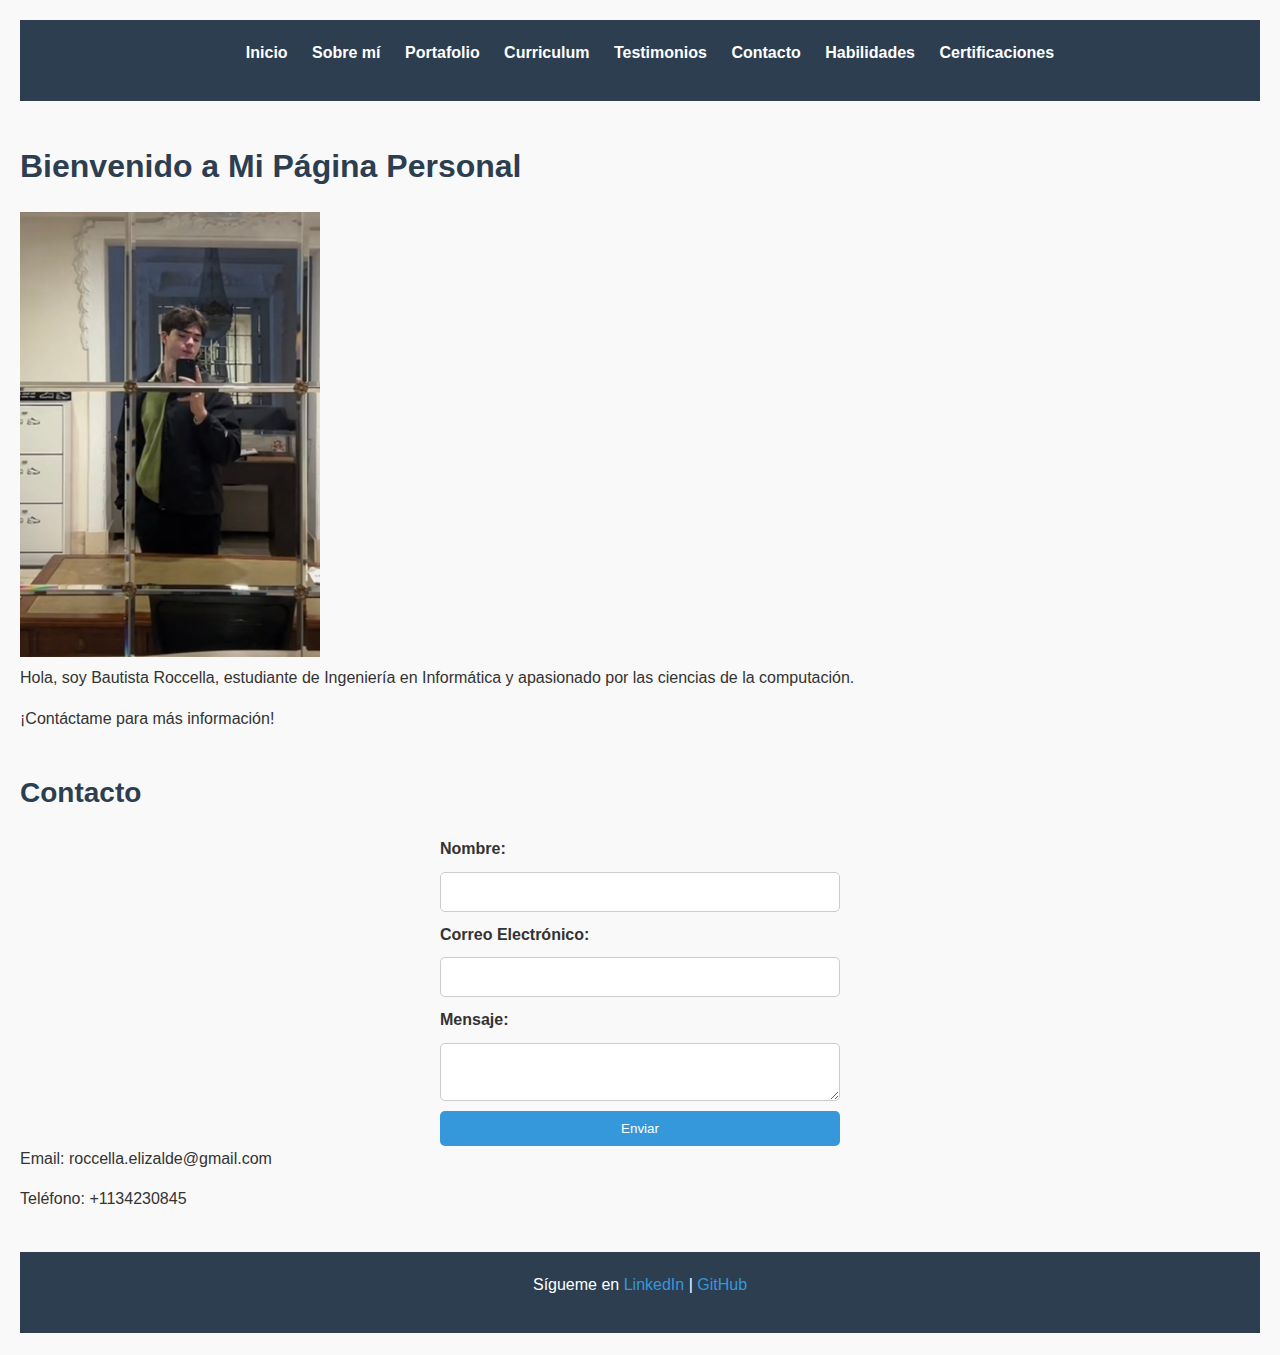
<file: porfolio-roccella-bautista-lu-1156558/index.html>
<!DOCTYPE html>
<html lang="es">
<head>
    <meta charset="UTF-8">
    <meta name="viewport" content="width=device-width, initial-scale=1.0">
    <title>LNU: 1156558 Roccella Bautista</title>
    <style>
        * {
            margin: 0;
            padding: 0;
            box-sizing: border-box;
        }

        body {
            font-family: Arial, sans-serif;
            line-height: 1.6;
            background-color: #f9f9f9;
            color: #333;
            padding: 20px;
        }

        header {
            background-color: #2c3e50;
            padding: 20px;
            text-align: center;
            margin-bottom: 40px;
        }

        header nav ul {
            list-style: none;
        }

        header nav ul li {
            display: inline;
            margin: 0 10px;
        }

        header nav ul li a {
            color: white;
            text-decoration: none;
            font-weight: bold;
        }

        section {
            margin-bottom: 40px;
        }

        h1, h2, h3 {
            margin-bottom: 20px;
            color: #2c3e50;
        }

        h2 {
            margin-top: 20px;
            font-size: 28px;
        }

        h3 {
            margin-bottom: 15px;
            font-size: 24px;
        }

        p {
            margin-bottom: 15px;
        }

        ul {
            margin-left: 20px;
            margin-bottom: 15px;
        }

        ul li {
            margin-bottom: 10px;
        }

        .cv-online ul {
            list-style-type: disc;
            margin-left: 40px;
        }

        .project {
            margin-bottom: 20px;
        }

        blockquote {
            font-style: italic;
            color: #555;
            margin-left: 20px;
        }

        footer {
            text-align: center;
            padding: 20px;
            background-color: #2c3e50;
            color: white;
            margin-top: 40px;
        }

        form {
            display: grid;
            gap: 10px;
            max-width: 400px;
            margin: 0 auto;
        }

        form label {
            font-weight: bold;
        }

        form input, form textarea {
            padding: 10px;
            font-size: 16px;
            width: 100%;
            border-radius: 5px;
            border: 1px solid #ccc;
        }

        form button {
            background-color: #3498db;
            color: white;
            padding: 10px 20px;
            border: none;
            cursor: pointer;
            border-radius: 5px;
        }

        form button:hover {
            background-color: #2980b9;
        }

        a {
            color: #3498db;
            text-decoration: none;
        }

        a:hover {
            text-decoration: underline;
        }
    </style>
</head>
<body>

    <header>
        <nav>
            <ul>
                <li><a href="index.html">Inicio</a></li>
                <li><a href="about.html">Sobre mí</a></li>
                <li><a href="portfolio.html">Portafolio</a></li>
                <li><a href="cv.html">Curriculum</a></li>
                <li><a href="testimonies.html">Testimonios</a></li>
                <li><a href="contact.html">Contacto</a></li>
                <li><a href="skills.html">Habilidades</a></li>
                <li><a href="certifications.html">Certificaciones</a></li>
            </ul>
        </nav>
    </header>

    <section>
        <h1>Bienvenido a Mi Página Personal</h1>
        <img src="image.jpg" alt="mi cara" width="300" height="auto">
        <p>Hola, soy Bautista Roccella, estudiante de Ingeniería en Informática y apasionado por las ciencias de la computación.</p>
        <p>¡Contáctame para más información!</p>
    </section>

    <section id="contact">
        <h2>Contacto</h2>
        <form action="ruta/a/tu/formulario" method="post">
            <label for="nombre">Nombre:</label>
            <input type="text" id="nombre" name="nombre" required>
            <label for="email">Correo Electrónico:</label>
            <input type="email" id="email" name="email" required>
            <label for="mensaje">Mensaje:</label>
            <textarea id="mensaje" name="mensaje" required></textarea>
            <button type="submit">Enviar</button>
        </form>
        <p>Email: roccella.elizalde@gmail.com</p>
        <p>Teléfono: +1134230845</p>
    </section>

    <footer>
        <p>Sígueme en <a href="https://www.linkedin.com/in/bautistaroccella/">LinkedIn</a> | <a href="https://github.com/bauRoccella">GitHub</a></p>
    </footer>
</body>
</html>
</file>
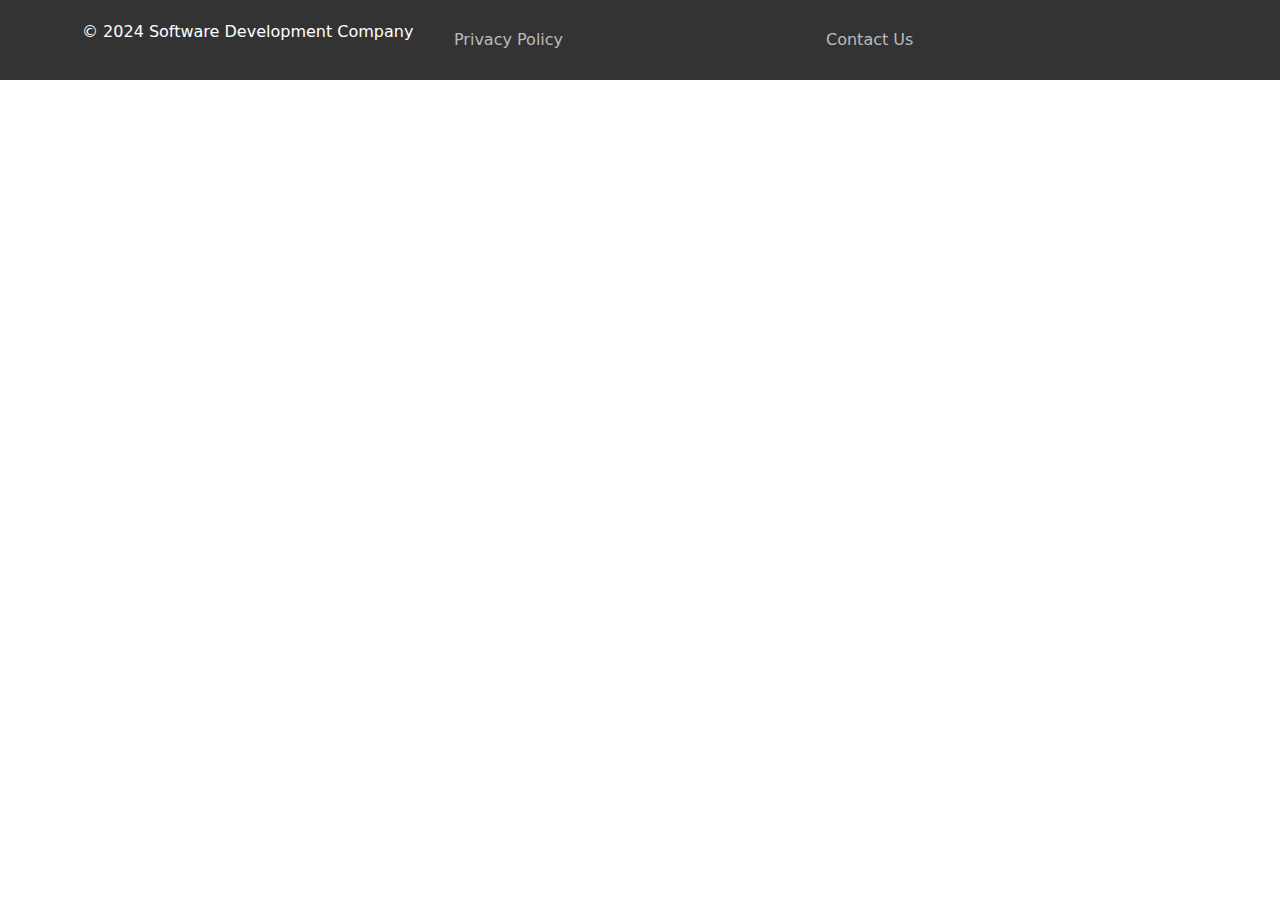
<file: footer/footer.html>
<!DOCTYPE html>
<html lang="en">
<head>
  <meta charset="UTF-8">
  <meta name="viewport" content="width=device-width, initial-scale=1.0">
  <title>Footer with Bootstrap</title>
  <link rel="stylesheet" href="styles.css">

  <link href="https://cdn.jsdelivr.net/npm/bootstrap@5.3.0-alpha1/dist/css/bootstrap.min.css" rel="stylesheet">
</head>
<body>
  <footer class="text-center text-lg-start">
    <div class="container d-flex justify-content-between align-items-center">
      <div class="col-md-4">
        <p>&copy; 2024 Software Development Company</p>
      </div>
      <div class="col-md-4">
        <a href="#">Privacy Policy</a>
      </div>
      <div class="col-md-4">
        <a href="#">Contact Us</a>
      </div>
    </div>
  </footer>

  <script src="https://cdn.jsdelivr.net/npm/bootstrap@5.3.0-alpha1/dist/js/bootstrap.bundle.min.js"></script>
</body>
</html>
</file>
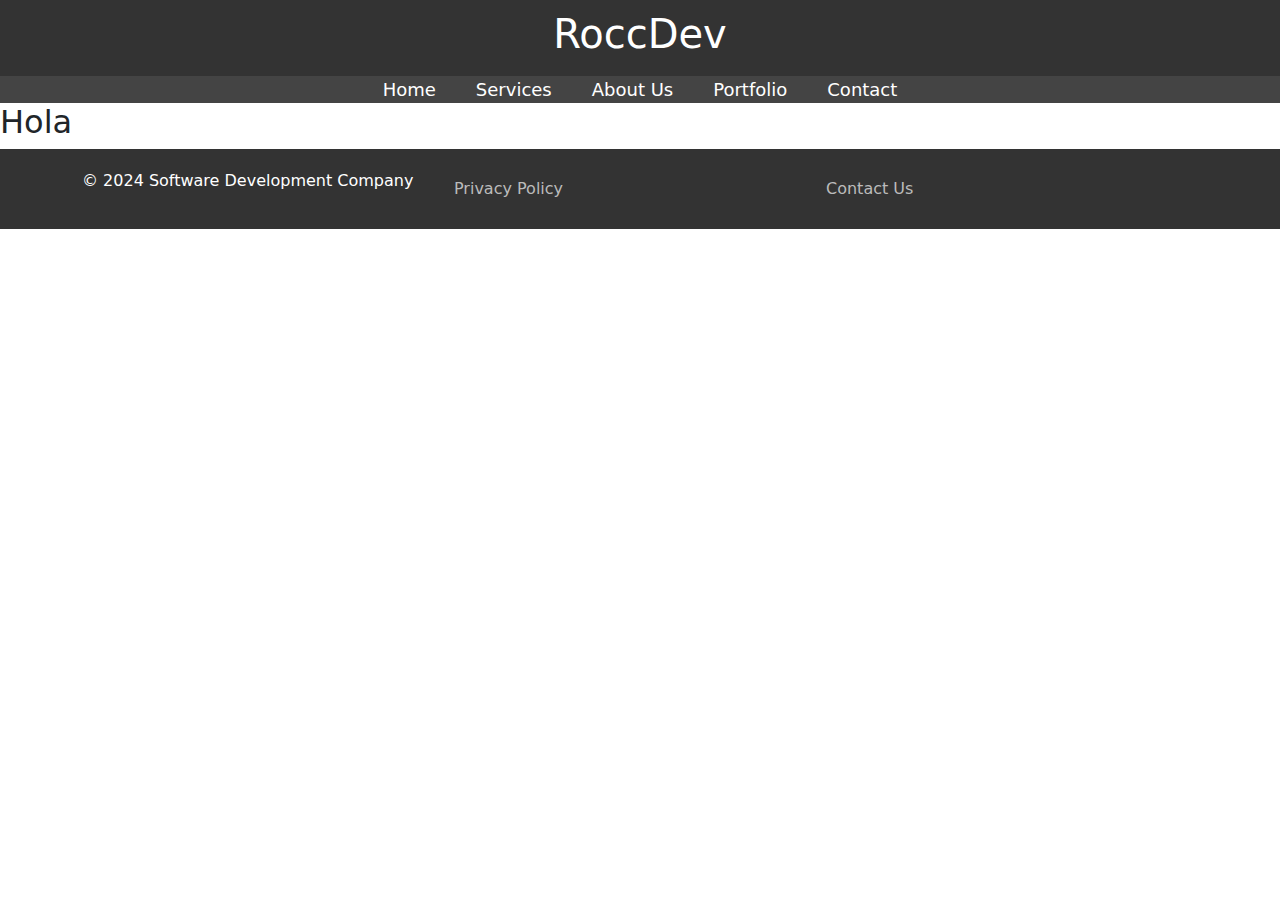
<file: footer/menu.html>
<!DOCTYPE html>
<html lang="en">
<head>
  <meta charset="UTF-8">
  <meta name="viewport" content="width=device-width, initial-scale=1.0">
  <title>RoccDev</title>
  <link rel="stylesheet" href="styles.css"> 
  <link href="https://cdn.jsdelivr.net/npm/bootstrap@5.3.0-alpha1/dist/css/bootstrap.min.css" rel="stylesheet">
</head>
<body>
  <header>
    <h1>RoccDev</h1>
  </header>

  <nav>
    <ul>
      <li><a href="#">Home</a></li>
      <li><a href="#">Services</a></li>
      <li><a href="#">About Us</a></li>
      <li><a href="#">Portfolio</a></li>
      <li><a href="#">Contact</a></li>
    </ul>
  </nav>

  <h2>Hola</h2>

  <footer class="text-center text-lg-start">
    <div class="container d-flex justify-content-between align-items-center">
      <div class="col-md-4">
        <p>&copy; 2024 Software Development Company</p>
      </div>
      <div class="col-md-4">
        <a href="#">Privacy Policy</a>
      </div>
      <div class="col-md-4">
        <a href="#">Contact Us</a>
      </div>
    </div>
  </footer>

  <script src="https://cdn.jsdelivr.net/npm/bootstrap@5.3.0-alpha1/dist/js/bootstrap.bundle.min.js"></script>
</body>
</html>
</file>
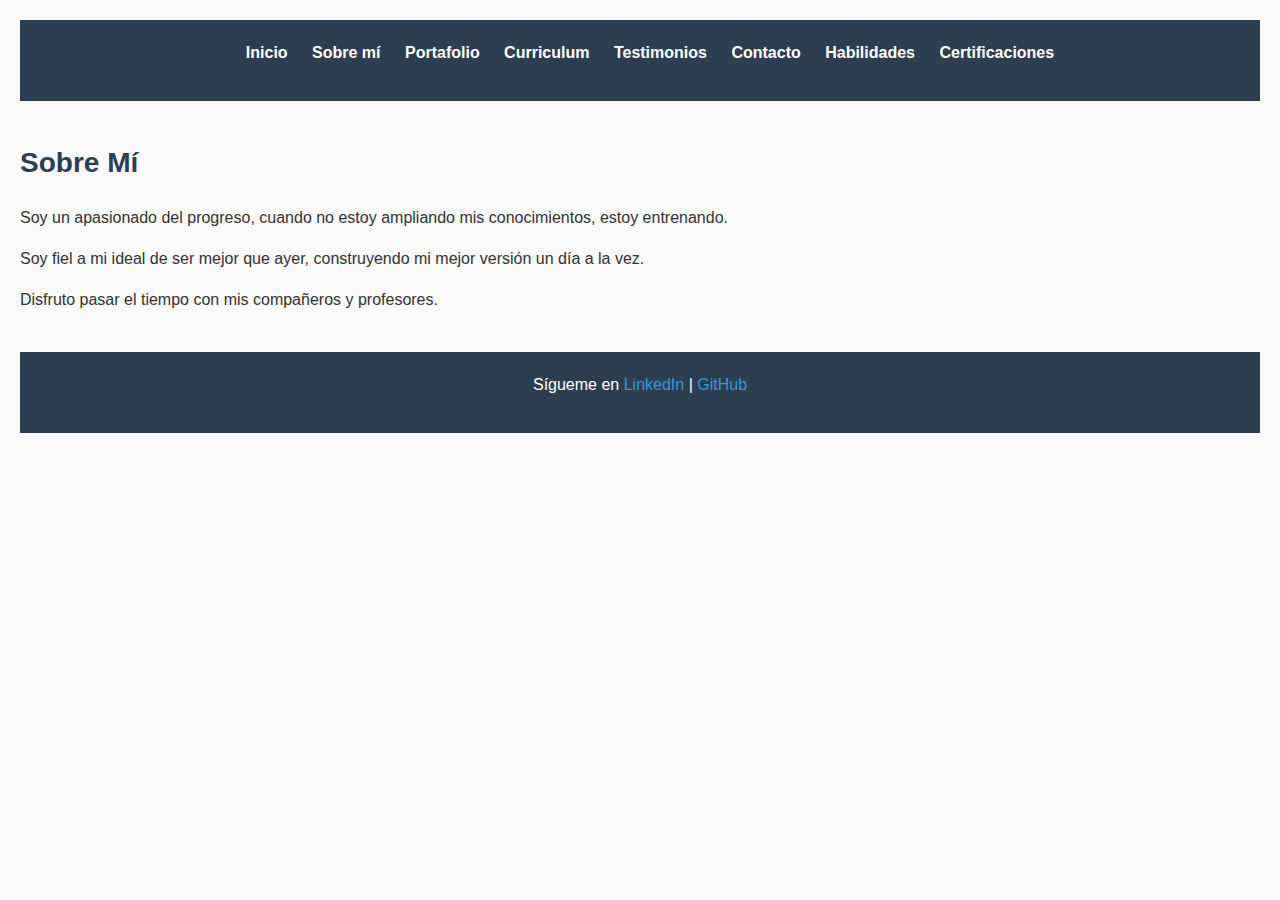
<file: porfolio-roccella-bautista-lu-1156558/about.html>
<!DOCTYPE html>
<html lang="es">
<head>
    <meta charset="UTF-8">
    <meta name="viewport" content="width=device-width, initial-scale=1.0">
    <title>LNU: 1156558 Roccella Bautista</title>
    <style>
        * {
            margin: 0;
            padding: 0;
            box-sizing: border-box;
        }

        body {
            font-family: Arial, sans-serif;
            line-height: 1.6;
            background-color: #f9f9f9;
            color: #333;
            padding: 20px;
        }

        header {
            background-color: #2c3e50;
            padding: 20px;
            text-align: center;
            margin-bottom: 40px;
        }

        header nav ul {
            list-style: none;
        }

        header nav ul li {
            display: inline;
            margin: 0 10px;
        }

        header nav ul li a {
            color: white;
            text-decoration: none;
            font-weight: bold;
        }

        section {
            margin-bottom: 40px;
        }

        h1, h2, h3 {
            margin-bottom: 20px;
            color: #2c3e50;
        }

        h2 {
            margin-top: 20px;
            font-size: 28px;
        }

        h3 {
            margin-bottom: 15px;
            font-size: 24px;
        }

        p {
            margin-bottom: 15px;
        }

        ul {
            margin-left: 20px;
            margin-bottom: 15px;
        }

        ul li {
            margin-bottom: 10px;
        }

        .cv-online ul {
            list-style-type: disc;
            margin-left: 40px;
        }

        .project {
            margin-bottom: 20px;
        }

        blockquote {
            font-style: italic;
            color: #555;
            margin-left: 20px;
        }

        footer {
            text-align: center;
            padding: 20px;
            background-color: #2c3e50;
            color: white;
            margin-top: 40px;
        }

        form {
            display: grid;
            gap: 10px;
            max-width: 400px;
            margin: 0 auto;
        }

        form label {
            font-weight: bold;
        }

        form input, form textarea {
            padding: 10px;
            font-size: 16px;
            width: 100%;
            border-radius: 5px;
            border: 1px solid #ccc;
        }

        form button {
            background-color: #3498db;
            color: white;
            padding: 10px 20px;
            border: none;
            cursor: pointer;
            border-radius: 5px;
        }

        form button:hover {
            background-color: #2980b9;
        }

        a {
            color: #3498db;
            text-decoration: none;
        }

        a:hover {
            text-decoration: underline;
        }
    </style>
</head>
<body>

    <header>
        <nav>
            <ul>
                <li><a href="index.html">Inicio</a></li>
                <li><a href="about.html">Sobre mí</a></li>
                <li><a href="portfolio.html">Portafolio</a></li>
                <li><a href="cv.html">Curriculum</a></li>
                <li><a href="testimonies.html">Testimonios</a></li>
                <li><a href="contact.html">Contacto</a></li>
                <li><a href="skills.html">Habilidades</a></li>
                <li><a href="certifications.html">Certificaciones</a></li>
            </ul>
        </nav>
    </header>

    <section>
        <h2>Sobre Mí</h2>
        <p>Soy un apasionado del progreso, cuando no estoy ampliando mis conocimientos, estoy entrenando.</p>
        <p>Soy fiel a mi ideal de ser mejor que ayer, construyendo mi mejor versión un día a la vez.</p>
        <p>Disfruto pasar el tiempo con mis compañeros y profesores.</p>
    </section>

    <footer>
        <p>Sígueme en <a href="https://www.linkedin.com/in/bautistaroccella/">LinkedIn</a> | <a href="https://github.com/bauRoccella">GitHub</a></p>
    </footer>

</body>
</file>
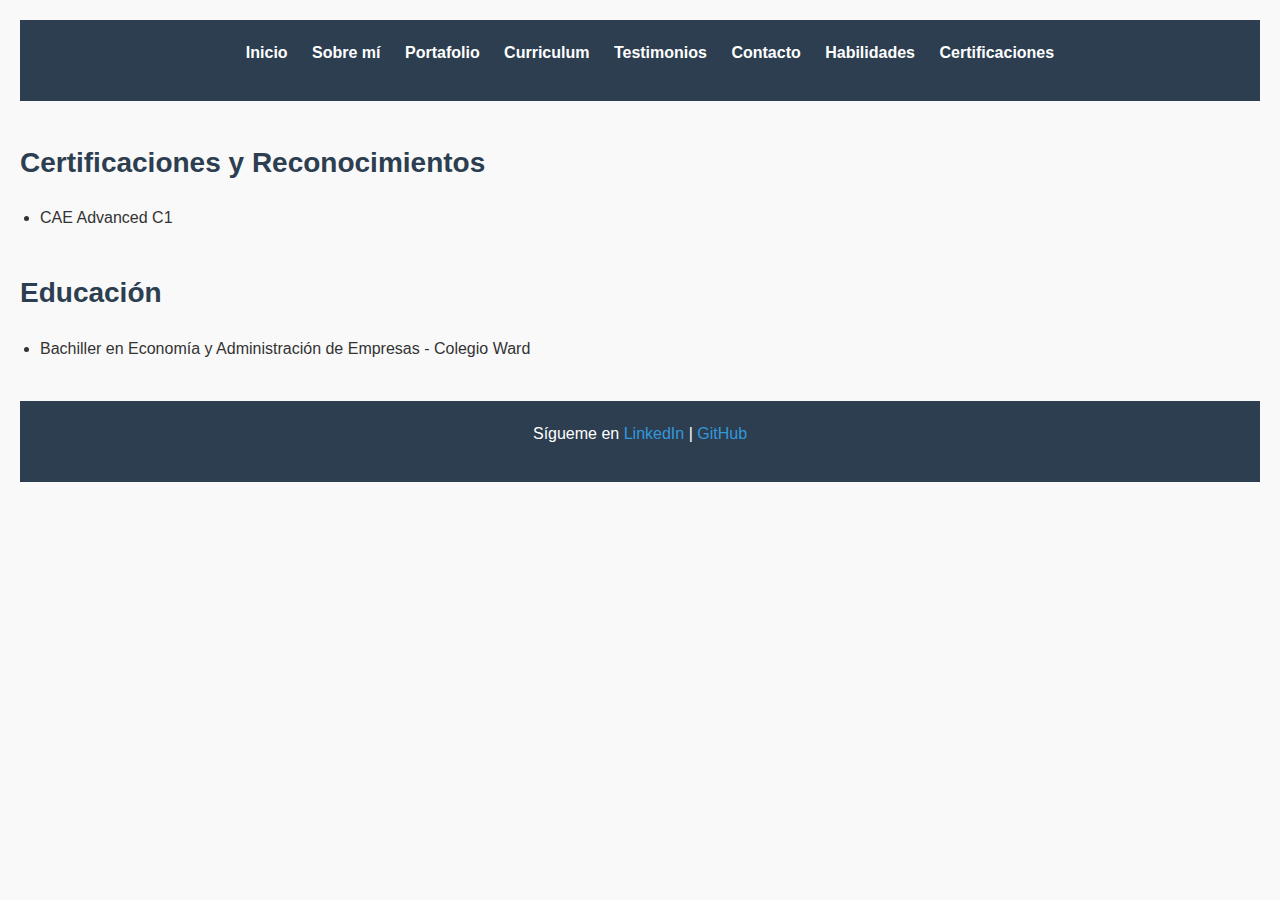
<file: porfolio-roccella-bautista-lu-1156558/certifications.html>
<!DOCTYPE html>
<html lang="es">
<head>
    <meta charset="UTF-8">
    <meta name="viewport" content="width=device-width, initial-scale=1.0">
    <title>LNU: 1156558 Roccella Bautista</title>
    <style>
        * {
            margin: 0;
            padding: 0;
            box-sizing: border-box;
        }

        body {
            font-family: Arial, sans-serif;
            line-height: 1.6;
            background-color: #f9f9f9;
            color: #333;
            padding: 20px;
        }

        header {
            background-color: #2c3e50;
            padding: 20px;
            text-align: center;
            margin-bottom: 40px;
        }

        header nav ul {
            list-style: none;
        }

        header nav ul li {
            display: inline;
            margin: 0 10px;
        }

        header nav ul li a {
            color: white;
            text-decoration: none;
            font-weight: bold;
        }

        section {
            margin-bottom: 40px;
        }

        h1, h2, h3 {
            margin-bottom: 20px;
            color: #2c3e50;
        }

        h2 {
            margin-top: 20px;
            font-size: 28px;
        }

        h3 {
            margin-bottom: 15px;
            font-size: 24px;
        }

        p {
            margin-bottom: 15px;
        }

        ul {
            margin-left: 20px;
            margin-bottom: 15px;
        }

        ul li {
            margin-bottom: 10px;
        }

        .cv-online ul {
            list-style-type: disc;
            margin-left: 40px;
        }

        .project {
            margin-bottom: 20px;
        }

        blockquote {
            font-style: italic;
            color: #555;
            margin-left: 20px;
        }

        footer {
            text-align: center;
            padding: 20px;
            background-color: #2c3e50;
            color: white;
            margin-top: 40px;
        }

        form {
            display: grid;
            gap: 10px;
            max-width: 400px;
            margin: 0 auto;
        }

        form label {
            font-weight: bold;
        }

        form input, form textarea {
            padding: 10px;
            font-size: 16px;
            width: 100%;
            border-radius: 5px;
            border: 1px solid #ccc;
        }

        form button {
            background-color: #3498db;
            color: white;
            padding: 10px 20px;
            border: none;
            cursor: pointer;
            border-radius: 5px;
        }

        form button:hover {
            background-color: #2980b9;
        }

        a {
            color: #3498db;
            text-decoration: none;
        }

        a:hover {
            text-decoration: underline;
        }
    </style>
</head>
<body>

    <header>
        <nav>
            <ul>
                <li><a href="index.html">Inicio</a></li>
                <li><a href="about.html">Sobre mí</a></li>
                <li><a href="portfolio.html">Portafolio</a></li>
                <li><a href="cv.html">Curriculum</a></li>
                <li><a href="testimonies.html">Testimonios</a></li>
                <li><a href="contact.html">Contacto</a></li>
                <li><a href="skills.html">Habilidades</a></li>
                <li><a href="certifications.html">Certificaciones</a></li>
            </ul>
        </nav>
    </header>

    <section>
        <h2>Certificaciones y Reconocimientos</h2>
        <ul>
            <li>CAE Advanced C1</li>
        </ul>
    </section>

</section">
        <h2>Educación</h2>
        <ul>
            <li>Bachiller en Economía y Administración de Empresas - Colegio Ward</li>
        </ul>
</section>

    <footer>
        <p>Sígueme en <a href="https://www.linkedin.com/in/bautistaroccella/">LinkedIn</a> | <a href="https://github.com/bauRoccella">GitHub</a></p>
    </footer>

</body>
</file>
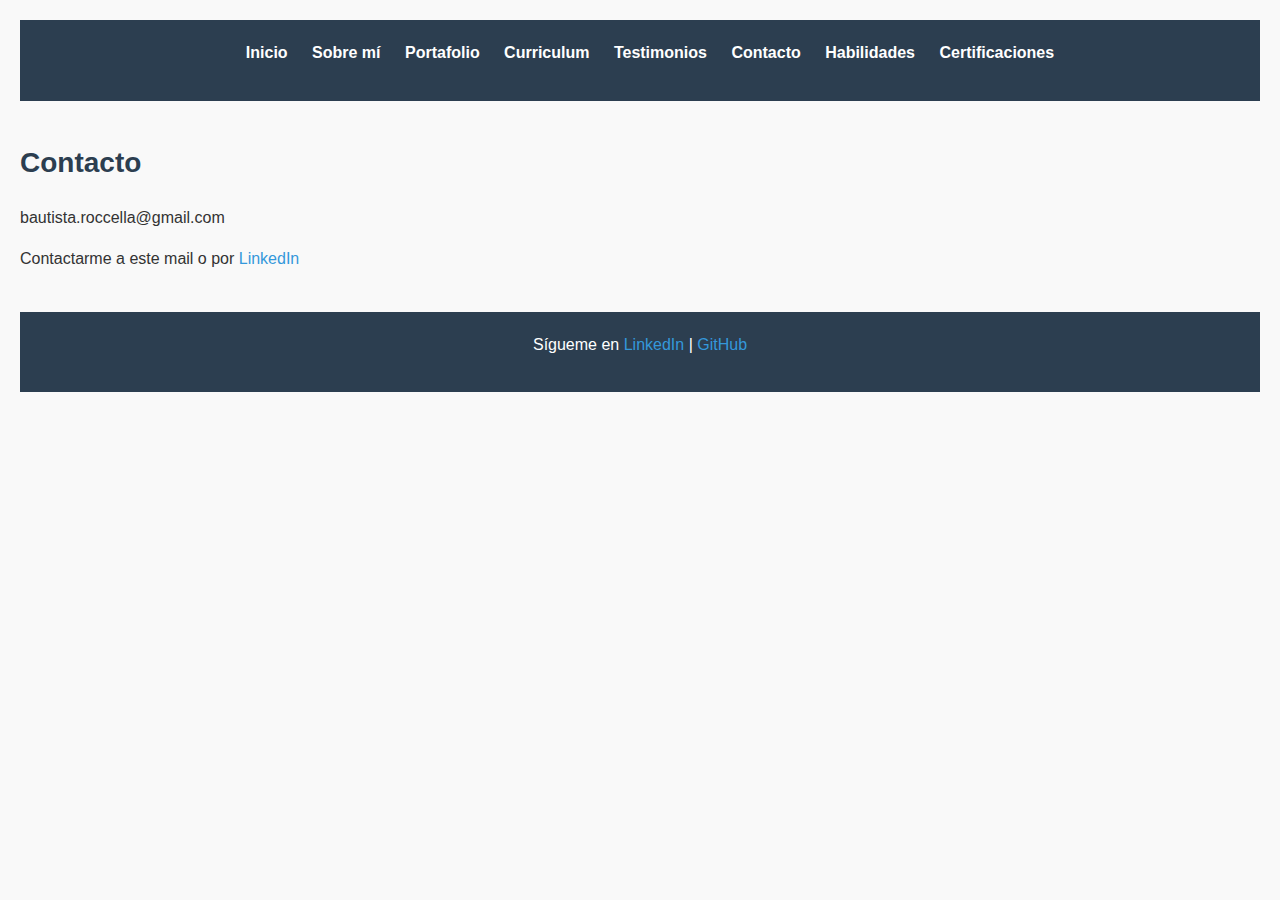
<file: porfolio-roccella-bautista-lu-1156558/contact.html>
<!DOCTYPE html>
<html lang="es">
<head>
    <meta charset="UTF-8">
    <meta name="viewport" content="width=device-width, initial-scale=1.0">
    <title>LNU: 1156558 Roccella Bautista</title>
    <style>
        * {
            margin: 0;
            padding: 0;
            box-sizing: border-box;
        }

        body {
            font-family: Arial, sans-serif;
            line-height: 1.6;
            background-color: #f9f9f9;
            color: #333;
            padding: 20px;
        }

        header {
            background-color: #2c3e50;
            padding: 20px;
            text-align: center;
            margin-bottom: 40px;
        }

        header nav ul {
            list-style: none;
        }

        header nav ul li {
            display: inline;
            margin: 0 10px;
        }

        header nav ul li a {
            color: white;
            text-decoration: none;
            font-weight: bold;
        }

        section {
            margin-bottom: 40px;
        }

        h1, h2, h3 {
            margin-bottom: 20px;
            color: #2c3e50;
        }

        h2 {
            margin-top: 20px;
            font-size: 28px;
        }

        h3 {
            margin-bottom: 15px;
            font-size: 24px;
        }

        p {
            margin-bottom: 15px;
        }

        ul {
            margin-left: 20px;
            margin-bottom: 15px;
        }

        ul li {
            margin-bottom: 10px;
        }

        .cv-online ul {
            list-style-type: disc;
            margin-left: 40px;
        }

        .project {
            margin-bottom: 20px;
        }

        blockquote {
            font-style: italic;
            color: #555;
            margin-left: 20px;
        }

        footer {
            text-align: center;
            padding: 20px;
            background-color: #2c3e50;
            color: white;
            margin-top: 40px;
        }

        form {
            display: grid;
            gap: 10px;
            max-width: 400px;
            margin: 0 auto;
        }

        form label {
            font-weight: bold;
        }

        form input, form textarea {
            padding: 10px;
            font-size: 16px;
            width: 100%;
            border-radius: 5px;
            border: 1px solid #ccc;
        }

        form button {
            background-color: #3498db;
            color: white;
            padding: 10px 20px;
            border: none;
            cursor: pointer;
            border-radius: 5px;
        }

        form button:hover {
            background-color: #2980b9;
        }

        a {
            color: #3498db;
            text-decoration: none;
        }

        a:hover {
            text-decoration: underline;
        }
    </style>
</head>
<body>

    <header>
        <nav>
            <ul>
                <li><a href="index.html">Inicio</a></li>
                <li><a href="about.html">Sobre mí</a></li>
                <li><a href="portfolio.html">Portafolio</a></li>
                <li><a href="cv.html">Curriculum</a></li>
                <li><a href="testimonies.html">Testimonios</a></li>
                <li><a href="contact.html">Contacto</a></li>
                <li><a href="skills.html">Habilidades</a></li>
                <li><a href="certifications.html">Certificaciones</a></li>
            </ul>
        </nav>
    </header>

    <section>
        <h2>Contacto</h2>
        <p>bautista.roccella@gmail.com</p>
        <p>Contactarme a este mail o por <a href="https://www.linkedin.com/in/bautistaroccella/">LinkedIn</a></p>
    </section>

    <footer>
        <p>Sígueme en <a href="https://www.linkedin.com/in/bautistaroccella/">LinkedIn</a> | <a href="https://github.com/bauRoccella">GitHub</a></p>
    </footer>

</body>
</file>
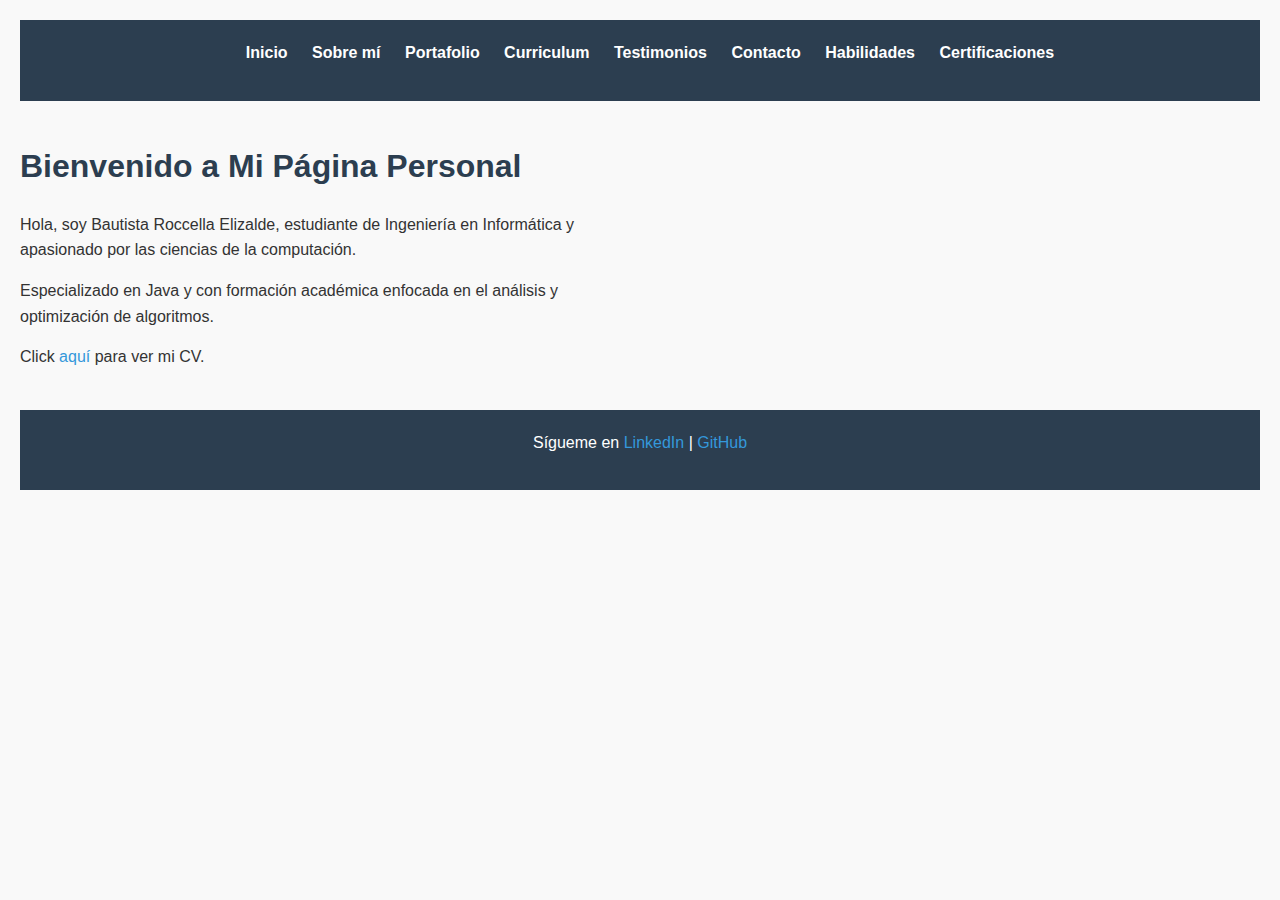
<file: porfolio-roccella-bautista-lu-1156558/cv.html>
<!DOCTYPE html>
<html lang="es">
<head>
    <meta charset="UTF-8">
    <meta name="viewport" content="width=device-width, initial-scale=1.0">
    <title>CV Textual</title>
    <style>
        * {
            margin: 0;
            padding: 0;
            box-sizing: border-box;
        }
    
        body {
            font-family: Arial, sans-serif;
            line-height: 1.6;
            background-color: #f9f9f9;
            color: #333;
            padding: 20px;
        }
    
        header {
            background-color: #2c3e50;
            padding: 20px;
            text-align: center;
            margin-bottom: 40px;
        }
    
        header nav ul {
            list-style: none;
        }
    
        header nav ul li {
            display: inline;
            margin: 0 10px;
        }
    
        header nav ul li a {
            color: white;
            text-decoration: none;
            font-weight: bold;
        }
    
        section {
            margin-bottom: 40px;
        }
    
        h1, h2, h3 {
            margin-bottom: 20px;
            color: #2c3e50;
        }
    
        h2 {
            margin-top: 20px;
            font-size: 28px;
        }
    
        h3 {
            margin-bottom: 15px;
            font-size: 24px;
        }
    
        p {
            margin-bottom: 15px;
            max-width: 600px; /* Limita el ancho del párrafo */
            word-wrap: break-word; /* Ajusta el texto automáticamente */
            word-break: break-word; /* Maneja palabras largas */
        }
    
        ul {
            margin-left: 20px;
            margin-bottom: 15px;
        }
    
        ul li {
            margin-bottom: 10px;
        }
    
        .cv-online ul {
            list-style-type: disc;
            margin-left: 40px;
        }
    
        .project {
            margin-bottom: 20px;
        }
    
        blockquote {
            font-style: italic;
            color: #555;
            margin-left: 20px;
        }
    
        footer {
            text-align: center;
            padding: 20px;
            background-color: #2c3e50;
            color: white;
            margin-top: 40px;
        }
    
        form {
            display: grid;
            gap: 10px;
            max-width: 400px;
            margin: 0 auto;
        }
    
        form label {
            font-weight: bold;
        }
    
        form input, form textarea {
            padding: 10px;
            font-size: 16px;
            width: 100%;
            border-radius: 5px;
            border: 1px solid #ccc;
        }
    
        form button {
            background-color: #3498db;
            color: white;
            padding: 10px 20px;
            border: none;
            cursor: pointer;
            border-radius: 5px;
        }
    
        form button:hover {
            background-color: #2980b9;
        }
    
        a {
            color: #3498db;
            text-decoration: none;
        }
    
        a:hover {
            text-decoration: underline;
        }
        footer {
    text-align: center;
    padding: 20px;
    background-color: #2c3e50;
    color: white;
    margin-top: 40px;
    display: flex; 
    justify-content: center; 
    align-items: center;
    flex-direction: column; 
}

    </style>
    
</head>
<body>

    <header>
        <nav>
            <ul>
                <li><a href="index.html">Inicio</a></li>
                <li><a href="about.html">Sobre mí</a></li>
                <li><a href="portfolio.html">Portafolio</a></li>
                <li><a href="cv.html">Curriculum</a></li>
                <li><a href="testimonies.html">Testimonios</a></li>
                <li><a href="contact.html">Contacto</a></li>
                <li><a href="skills.html">Habilidades</a></li>
                <li><a href="certifications.html">Certificaciones</a></li>
            </ul>
        </nav>
    </header>


    <h1>Bienvenido a Mi Página Personal</h1>
    <p>Hola, soy Bautista Roccella Elizalde, estudiante de Ingeniería en Informática y apasionado por las ciencias de la computación.</p>
    <p>Especializado en Java y con formación académica enfocada en el análisis y optimización de algoritmos.</p>
    <p>Click <a href="https://drive.google.com/file/d/1fjGsY3yBPK_Xj4W_H2Mj1MrSd7-xNgy4/view?usp=sharing">aquí</a> para ver mi CV.</p>

    <footer>
        <p>Sígueme en <a href="https://www.linkedin.com/in/bautistaroccella/">LinkedIn</a> | <a href="https://github.com/bauRoccella">GitHub</a></p>
    </footer>

</body>
</html>
</file>
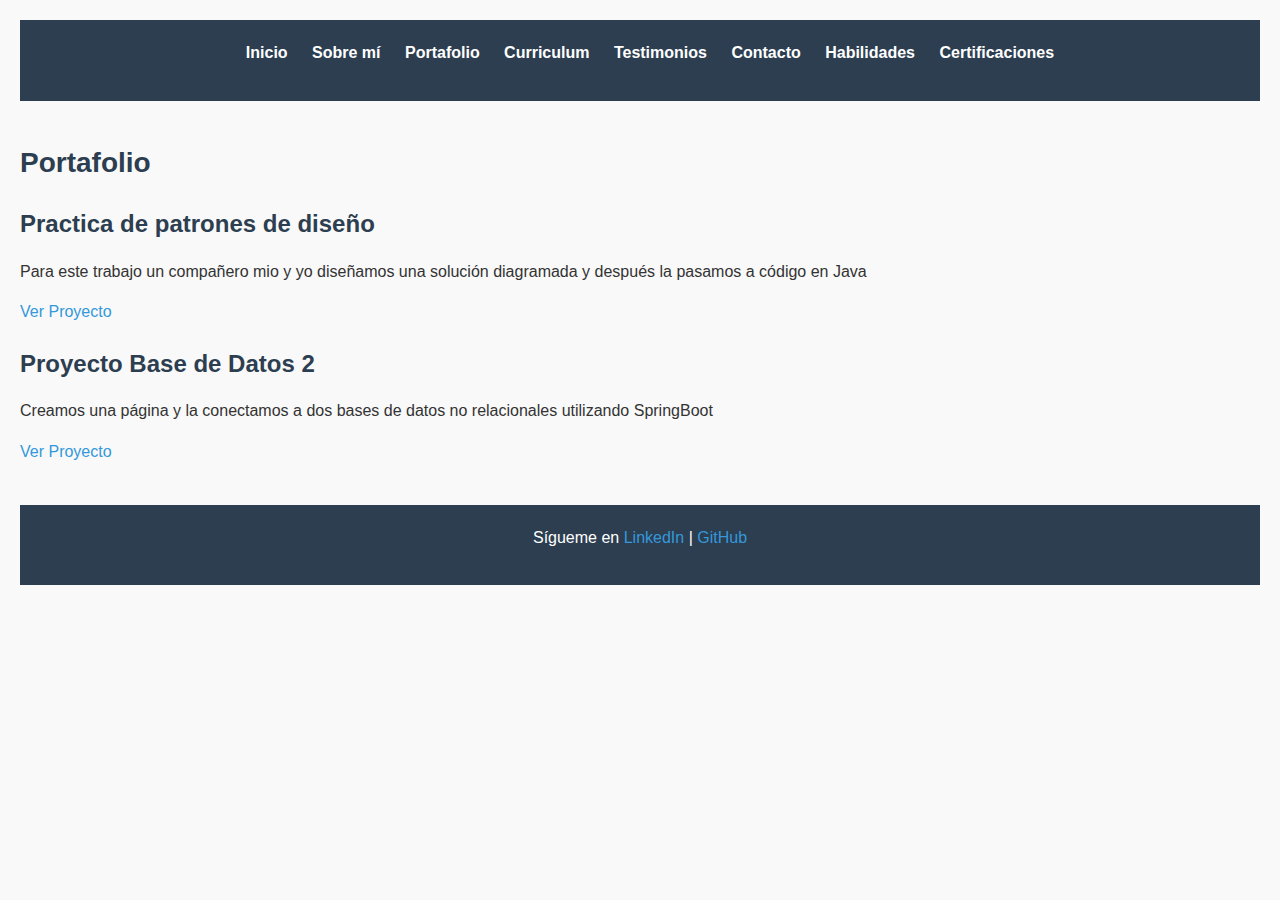
<file: porfolio-roccella-bautista-lu-1156558/portfolio.html>
<!DOCTYPE html>
<html lang="es">
<head>
    <meta charset="UTF-8">
    <meta name="viewport" content="width=device-width, initial-scale=1.0">
    <title>LNU: 1156558 Roccella Bautista</title>
    <style>
        * {
            margin: 0;
            padding: 0;
            box-sizing: border-box;
        }

        body {
            font-family: Arial, sans-serif;
            line-height: 1.6;
            background-color: #f9f9f9;
            color: #333;
            padding: 20px;
        }

        header {
            background-color: #2c3e50;
            padding: 20px;
            text-align: center;
            margin-bottom: 40px;
        }

        header nav ul {
            list-style: none;
        }

        header nav ul li {
            display: inline;
            margin: 0 10px;
        }

        header nav ul li a {
            color: white;
            text-decoration: none;
            font-weight: bold;
        }

        section {
            margin-bottom: 40px;
        }

        h1, h2, h3 {
            margin-bottom: 20px;
            color: #2c3e50;
        }

        h2 {
            margin-top: 20px;
            font-size: 28px;
        }

        h3 {
            margin-bottom: 15px;
            font-size: 24px;
        }

        p {
            margin-bottom: 15px;
        }

        ul {
            margin-left: 20px;
            margin-bottom: 15px;
        }

        ul li {
            margin-bottom: 10px;
        }

        .cv-online ul {
            list-style-type: disc;
            margin-left: 40px;
        }

        .project {
            margin-bottom: 20px;
        }

        blockquote {
            font-style: italic;
            color: #555;
            margin-left: 20px;
        }

        footer {
            text-align: center;
            padding: 20px;
            background-color: #2c3e50;
            color: white;
            margin-top: 40px;
        }

        form {
            display: grid;
            gap: 10px;
            max-width: 400px;
            margin: 0 auto;
        }

        form label {
            font-weight: bold;
        }

        form input, form textarea {
            padding: 10px;
            font-size: 16px;
            width: 100%;
            border-radius: 5px;
            border: 1px solid #ccc;
        }

        form button {
            background-color: #3498db;
            color: white;
            padding: 10px 20px;
            border: none;
            cursor: pointer;
            border-radius: 5px;
        }

        form button:hover {
            background-color: #2980b9;
        }

        a {
            color: #3498db;
            text-decoration: none;
        }

        a:hover {
            text-decoration: underline;
        }
    </style>
</head>
<body>

    <header>
        <nav>
            <ul>
                <li><a href="index.html">Inicio</a></li>
                <li><a href="about.html">Sobre mí</a></li>
                <li><a href="portfolio.html">Portafolio</a></li>
                <li><a href="cv.html">Curriculum</a></li>
                <li><a href="testimonies.html">Testimonios</a></li>
                <li><a href="contact.html">Contacto</a></li>
                <li><a href="skills.html">Habilidades</a></li>
                <li><a href="certifications.html">Certificaciones</a></li>
            </ul>
        </nav>
    </header>

    <section>
        <h2>Portafolio</h2>
        <div class="project"> 
            <h3>Practica de patrones de diseño</h3>
            <p>Para este trabajo un compañero mio y yo diseñamos una solución diagramada y después la pasamos a código en Java</p>
            <a href="https://github.com/manupereiro/tpo-pds.git">Ver Proyecto</a>
        </div>
        <div class="project">
            <h3>Proyecto Base de Datos 2</h3>
            <p>Creamos una página y la conectamos a dos bases de datos no relacionales utilizando SpringBoot</p>
            <a href="https://github.com/MassiB09/tpo-db2.git">Ver Proyecto</a>
        </div>
    </section>

    <footer>
        <p>Sígueme en <a href="https://www.linkedin.com/in/bautistaroccella/">LinkedIn</a> | <a href="https://github.com/bauRoccella">GitHub</a></p>
    </footer>

</body>
</file>
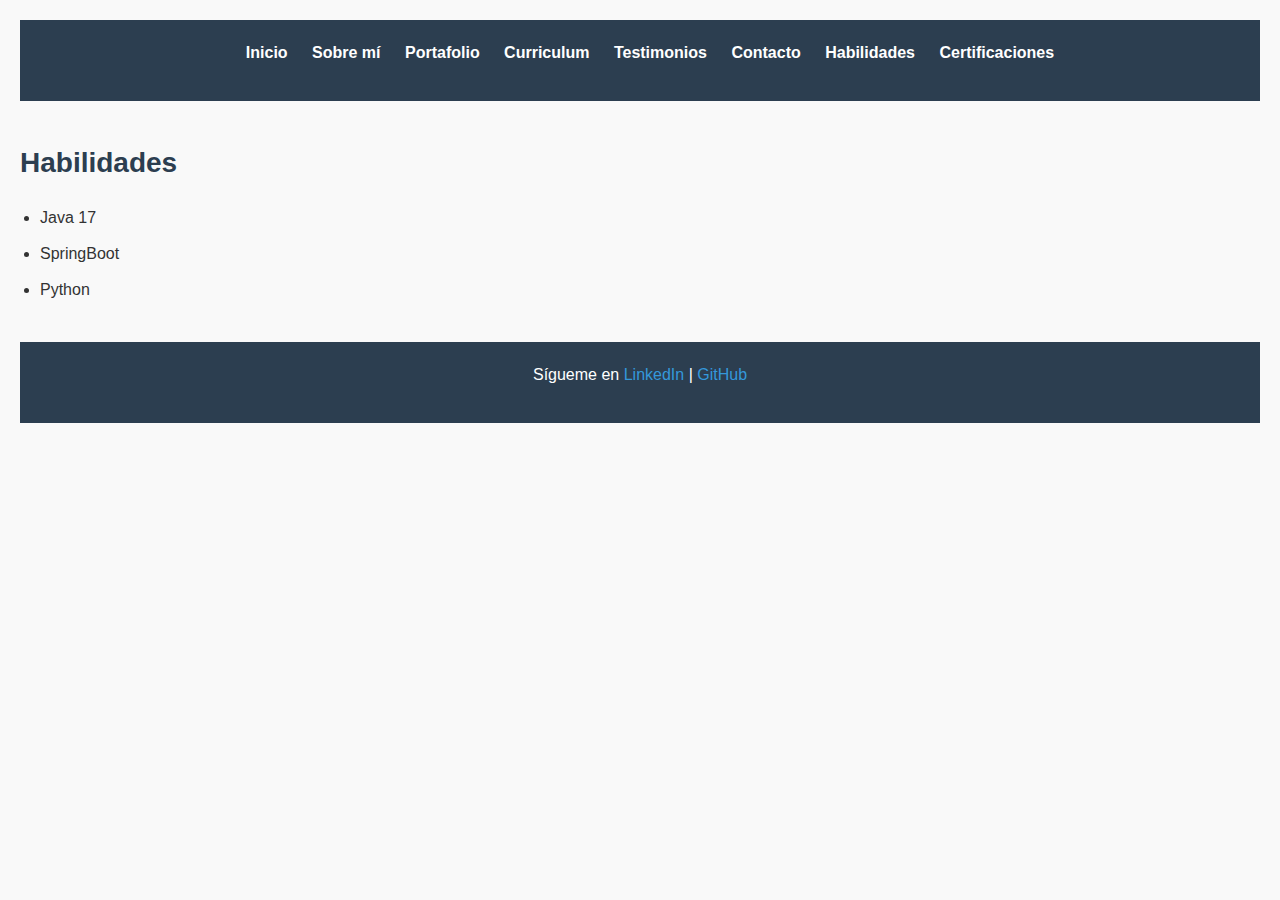
<file: porfolio-roccella-bautista-lu-1156558/skills.html>
<!DOCTYPE html>
<html lang="es">
<head>
    <meta charset="UTF-8">
    <meta name="viewport" content="width=device-width, initial-scale=1.0">
    <title>LNU: 1156558 Roccella Bautista</title>
    <style>
        * {
            margin: 0;
            padding: 0;
            box-sizing: border-box;
        }

        body {
            font-family: Arial, sans-serif;
            line-height: 1.6;
            background-color: #f9f9f9;
            color: #333;
            padding: 20px;
        }

        header {
            background-color: #2c3e50;
            padding: 20px;
            text-align: center;
            margin-bottom: 40px;
        }

        header nav ul {
            list-style: none;
        }

        header nav ul li {
            display: inline;
            margin: 0 10px;
        }

        header nav ul li a {
            color: white;
            text-decoration: none;
            font-weight: bold;
        }

        section {
            margin-bottom: 40px;
        }

        h1, h2, h3 {
            margin-bottom: 20px;
            color: #2c3e50;
        }

        h2 {
            margin-top: 20px;
            font-size: 28px;
        }

        h3 {
            margin-bottom: 15px;
            font-size: 24px;
        }

        p {
            margin-bottom: 15px;
        }

        ul {
            margin-left: 20px;
            margin-bottom: 15px;
        }

        ul li {
            margin-bottom: 10px;
        }

        .cv-online ul {
            list-style-type: disc;
            margin-left: 40px;
        }

        .project {
            margin-bottom: 20px;
        }

        blockquote {
            font-style: italic;
            color: #555;
            margin-left: 20px;
        }

        footer {
            text-align: center;
            padding: 20px;
            background-color: #2c3e50;
            color: white;
            margin-top: 40px;
        }

        form {
            display: grid;
            gap: 10px;
            max-width: 400px;
            margin: 0 auto;
        }

        form label {
            font-weight: bold;
        }

        form input, form textarea {
            padding: 10px;
            font-size: 16px;
            width: 100%;
            border-radius: 5px;
            border: 1px solid #ccc;
        }

        form button {
            background-color: #3498db;
            color: white;
            padding: 10px 20px;
            border: none;
            cursor: pointer;
            border-radius: 5px;
        }

        form button:hover {
            background-color: #2980b9;
        }

        a {
            color: #3498db;
            text-decoration: none;
        }

        a:hover {
            text-decoration: underline;
        }
    </style>
</head>
<body>

    <header>
        <nav>
            <ul>
                <li><a href="index.html">Inicio</a></li>
                <li><a href="about.html">Sobre mí</a></li>
                <li><a href="portfolio.html">Portafolio</a></li>
                <li><a href="cv.html">Curriculum</a></li>
                <li><a href="testimonies.html">Testimonios</a></li>
                <li><a href="contact.html">Contacto</a></li>
                <li><a href="skills.html">Habilidades</a></li>
                <li><a href="certifications.html">Certificaciones</a></li>
            </ul>
        </nav>
    </header>

    <section>
        <h2>Habilidades</h2>
        <ul>
            <li>Java 17</li>
            <li>SpringBoot</li>
            <li>Python</li>
        </ul>
    </section>

    <footer>
        <p>Sígueme en <a href="https://www.linkedin.com/in/bautistaroccella/">LinkedIn</a> | <a href="https://github.com/bauRoccella">GitHub</a></p>
    </footer>

</body>
</file>
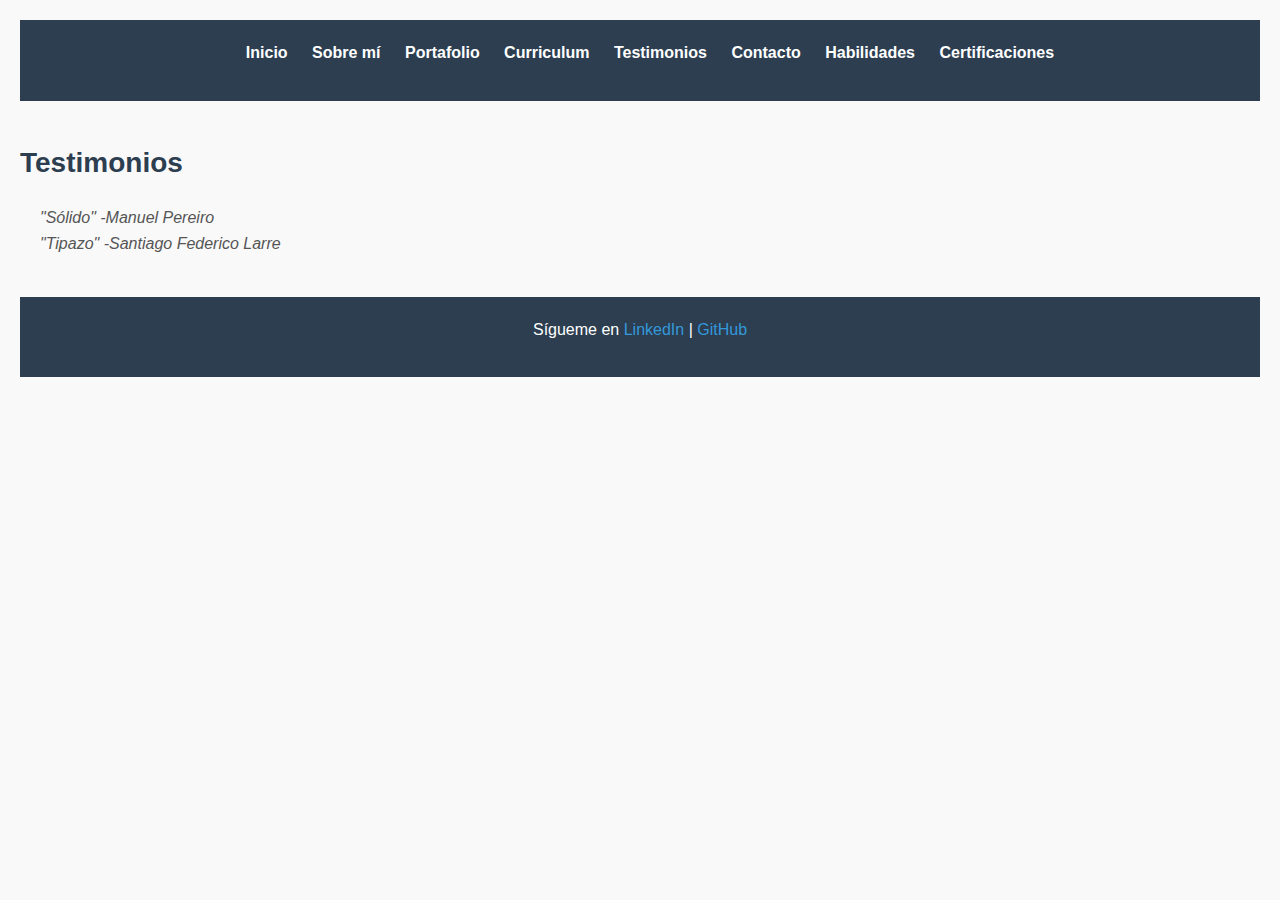
<file: porfolio-roccella-bautista-lu-1156558/testimonies.html>
<!DOCTYPE html>
<html lang="es">
<head>
    <meta charset="UTF-8">
    <meta name="viewport" content="width=device-width, initial-scale=1.0">
    <title>LNU: 1156558 Roccella Bautista</title>
    <style>
        * {
            margin: 0;
            padding: 0;
            box-sizing: border-box;
        }

        body {
            font-family: Arial, sans-serif;
            line-height: 1.6;
            background-color: #f9f9f9;
            color: #333;
            padding: 20px;
        }

        header {
            background-color: #2c3e50;
            padding: 20px;
            text-align: center;
            margin-bottom: 40px;
        }

        header nav ul {
            list-style: none;
        }

        header nav ul li {
            display: inline;
            margin: 0 10px;
        }

        header nav ul li a {
            color: white;
            text-decoration: none;
            font-weight: bold;
        }

        section {
            margin-bottom: 40px;
        }

        h1, h2, h3 {
            margin-bottom: 20px;
            color: #2c3e50;
        }

        h2 {
            margin-top: 20px;
            font-size: 28px;
        }

        h3 {
            margin-bottom: 15px;
            font-size: 24px;
        }

        p {
            margin-bottom: 15px;
        }

        ul {
            margin-left: 20px;
            margin-bottom: 15px;
        }

        ul li {
            margin-bottom: 10px;
        }

        .cv-online ul {
            list-style-type: disc;
            margin-left: 40px;
        }

        .project {
            margin-bottom: 20px;
        }

        blockquote {
            font-style: italic;
            color: #555;
            margin-left: 20px;
        }

        footer {
            text-align: center;
            padding: 20px;
            background-color: #2c3e50;
            color: white;
            margin-top: 40px;
        }

        form {
            display: grid;
            gap: 10px;
            max-width: 400px;
            margin: 0 auto;
        }

        form label {
            font-weight: bold;
        }

        form input, form textarea {
            padding: 10px;
            font-size: 16px;
            width: 100%;
            border-radius: 5px;
            border: 1px solid #ccc;
        }

        form button {
            background-color: #3498db;
            color: white;
            padding: 10px 20px;
            border: none;
            cursor: pointer;
            border-radius: 5px;
        }

        form button:hover {
            background-color: #2980b9;
        }

        a {
            color: #3498db;
            text-decoration: none;
        }

        a:hover {
            text-decoration: underline;
        }
    </style>
</head>
<body>

    <header>
        <nav>
            <ul>
                <li><a href="index.html">Inicio</a></li>
                <li><a href="about.html">Sobre mí</a></li>
                <li><a href="portfolio.html">Portafolio</a></li>
                <li><a href="cv.html">Curriculum</a></li>
                <li><a href="testimonies.html">Testimonios</a></li>
                <li><a href="contact.html">Contacto</a></li>
                <li><a href="skills.html">Habilidades</a></li>
                <li><a href="certifications.html">Certificaciones</a></li>
            </ul>
        </nav>
    </header>

    <section>
        <h2>Testimonios</h2>
        <blockquote>"Sólido" -Manuel Pereiro</blockquote>
        <blockquote>"Tipazo" -Santiago Federico Larre</blockquote>
    </section>

    <footer>
        <p>Sígueme en <a href="https://www.linkedin.com/in/bautistaroccella/">LinkedIn</a> | <a href="https://github.com/bauRoccella">GitHub</a></p>
    </footer>

</body>
</file>
<file: footer/styles.css>
body {
    font-family: Arial, sans-serif;
    margin: 0;
    padding: 0;
  }
  
  header {
    background-color: #333;
    color: white;
    padding: 10px 0;
    text-align: center;
  }
  
  nav {
    display: flex;
    justify-content: center;
    background-color: #444;
  }
  
  nav ul {
    list-style: none;
    margin: 0;
    padding: 0;
    display: flex;
  }
  
  nav ul li {
    margin: 0 20px;
  }
  
  nav ul li a {
    color: white;
    text-decoration: none;
    font-size: 18px;
  }
  
  nav ul li a:hover {
    color: #ddd;
  }
  

  @media (max-width: 768px) {
    nav ul {
      flex-direction: column;
      align-items: center;
    }
  
    nav ul li {
      margin: 10px 0;
    }
  }
  
  footer {
    background-color: #333;
    color: white;
    padding: 20px 0;
  }
  
  footer a {
    color: #bbb;
    text-decoration: none;
  }
  
  footer a:hover {
    color: white;
  }
</file>
